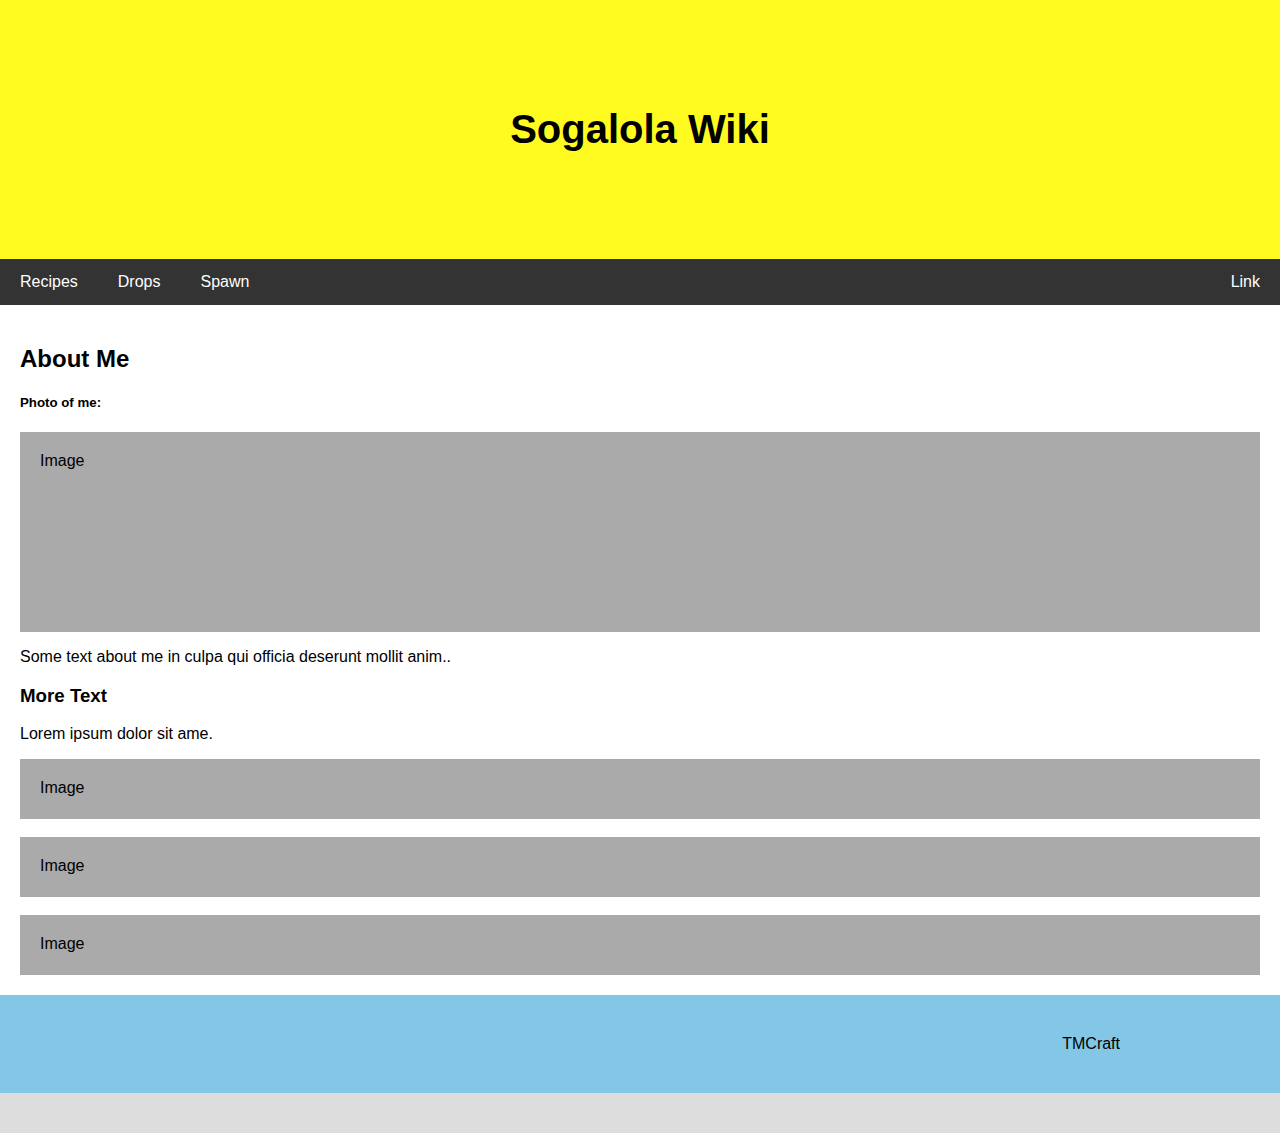
<file: index.html>
<!DOCTYPE html>
<html lang="en">
<head>
<title>Sogalola Wiki</title>
<meta charset="UTF-8">
<meta name="viewport" content="width=device-width, initial-scale=1">
<link rel="stylesheet" href="index.css">
</head>
<body>

<div class="header">
  <h1>Sogalola Wiki</h1>
</div>

<div class="navbar">
  <a href="#/recipes.html">Recipes</a>
  <a href="#">Drops</a>
  <a href="#">Spawn</a>
  <a href="#" class="right">Link</a>
</div>

<div class="row">
  <div class="main">
    <h2>About Me</h2>
    <h5>Photo of me:</h5>
    <div class="fakeimg" style="height:200px;">Image</div>
    <p>Some text about me in culpa qui officia deserunt mollit anim..</p>
    <h3>More Text</h3>
    <p>Lorem ipsum dolor sit ame.</p>
    <div class="fakeimg" style="height:60px;">Image</div><br>
    <div class="fakeimg" style="height:60px;">Image</div><br>
    <div class="fakeimg" style="height:60px;">Image</div>
  </div>
  <div class="side">
    <a href="#/TMCraft/recipe">TMCraft</a>
    <!-- <h2>TITLE HEADING</h2>
    <h5>Title description, Dec 7, 2017</h5>
    <div class="fakeimg" style="height:200px;">Image</div>
    <p>Some text..</p>
    <p>Sunt in culpa qui officia deserunt mollit anim id est laborum consectetur adipiscing elit, sed do eiusmod tempor incididunt ut labore et dolore magna aliqua. Ut enim ad minim veniam, quis nostrud exercitation ullamco.</p>
    <br>
    <h2>TITLE HEADING</h2>
    <h5>Title description, Sep 2, 2017</h5>
    <div class="fakeimg" style="height:200px;">Image</div>
    <p>Some text..</p>
    <p>Sunt in culpa qui officia deserunt mollit anim id est laborum consectetur adipiscing elit, sed do eiusmod tempor incididunt ut labore et dolore magna aliqua. Ut enim ad minim veniam, quis nostrud exercitation ullamco.</p> -->
  </div>
</div>

<div class="footer">
</div>

</body>
</html>
</file>
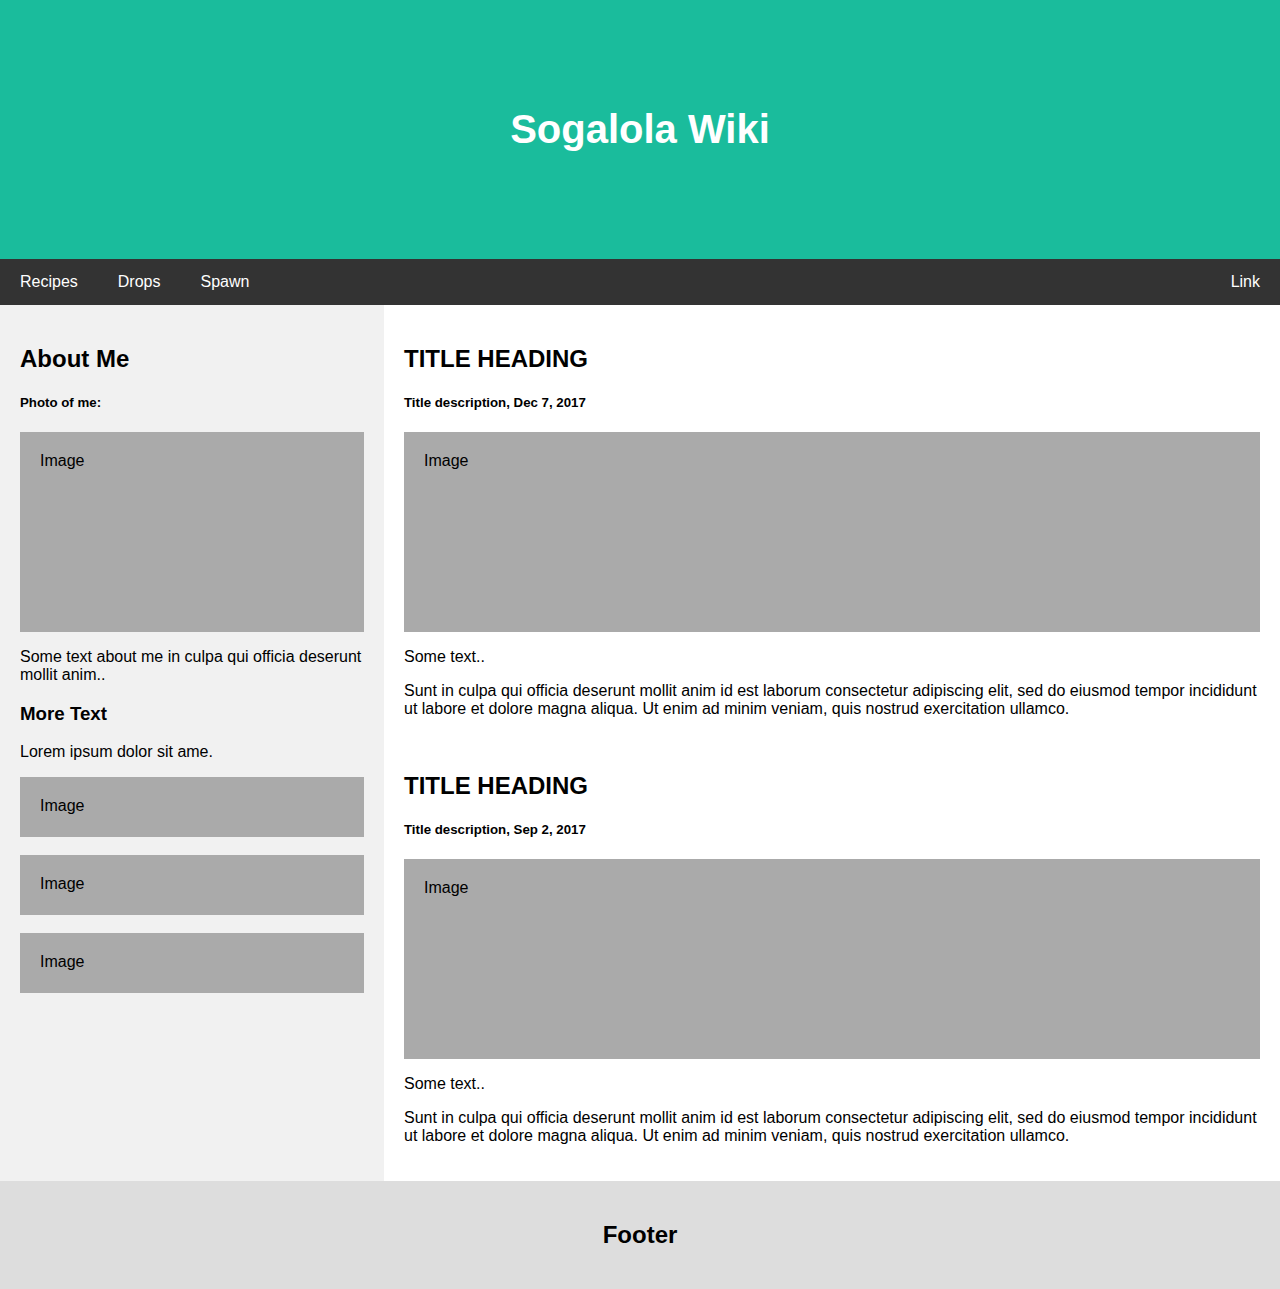
<file: main.html>
<!DOCTYPE html>
<html lang="en">
<head>
<title>Sogalola Wiki</title>
<meta charset="UTF-8">
<meta name="viewport" content="width=device-width, initial-scale=1">
<style>
* {
  box-sizing: border-box;
}

/* Style the body */
body {
  font-family: Arial, Helvetica, sans-serif;
  margin: 0;
}

/* Header/logo Title */
.header {
  padding: 80px;
  text-align: center;
  background: #1abc9c;
  color: white;
}

/* Increase the font size of the heading */
.header h1 {
  font-size: 40px;
}

/* Style the top navigation bar */
.navbar {
  overflow: hidden;
  background-color: #333;
}

/* Style the navigation bar links */
.navbar a {
  float: left;
  display: block;
  color: white;
  text-align: center;
  padding: 14px 20px;
  text-decoration: none;
}

/* Right-aligned link */
.navbar a.right {
  float: right;
}

/* Change color on hover */
.navbar a:hover {
  background-color: #ddd;
  color: black;
}

/* Column container */
.row {  
  display: -ms-flexbox; /* IE10 */
  display: flex;
  -ms-flex-wrap: wrap; /* IE10 */
  flex-wrap: wrap;
}

/* Create two unequal columns that sits next to each other */
/* Sidebar/left column */
.side {
  -ms-flex: 30%; /* IE10 */
  flex: 30%;
  background-color: #f1f1f1;
  padding: 20px;
}

/* Main column */
.main {   
  -ms-flex: 70%; /* IE10 */
  flex: 70%;
  background-color: white;
  padding: 20px;
}

/* Fake image, just for this example */
.fakeimg {
  background-color: #aaa;
  width: 100%;
  padding: 20px;
}

/* Footer */
.footer {
  padding: 20px;
  text-align: center;
  background: #ddd;
}

/* Responsive layout - when the screen is less than 700px wide, make the two columns stack on top of each other instead of next to each other */
@media screen and (max-width: 700px) {
  .row {   
    flex-direction: column;
  }
}

/* Responsive layout - when the screen is less than 400px wide, make the navigation links stack on top of each other instead of next to each other */
@media screen and (max-width: 400px) {
  .navbar a {
    float: none;
    width: 100%;
  }
}
</style>
</head>
<body>

<div class="header">
  <h1>Sogalola Wiki</h1>
</div>

<div class="navbar">
  <a href="#">Recipes</a>
  <a href="#">Drops</a>
  <a href="#">Spawn</a>
  <a href="#" class="right">Link</a>
</div>

<div class="row">
  <div class="side">
    <h2>About Me</h2>
    <h5>Photo of me:</h5>
    <div class="fakeimg" style="height:200px;">Image</div>
    <p>Some text about me in culpa qui officia deserunt mollit anim..</p>
    <h3>More Text</h3>
    <p>Lorem ipsum dolor sit ame.</p>
    <div class="fakeimg" style="height:60px;">Image</div><br>
    <div class="fakeimg" style="height:60px;">Image</div><br>
    <div class="fakeimg" style="height:60px;">Image</div>
  </div>
  <div class="main">
    <h2>TITLE HEADING</h2>
    <h5>Title description, Dec 7, 2017</h5>
    <div class="fakeimg" style="height:200px;">Image</div>
    <p>Some text..</p>
    <p>Sunt in culpa qui officia deserunt mollit anim id est laborum consectetur adipiscing elit, sed do eiusmod tempor incididunt ut labore et dolore magna aliqua. Ut enim ad minim veniam, quis nostrud exercitation ullamco.</p>
    <br>
    <h2>TITLE HEADING</h2>
    <h5>Title description, Sep 2, 2017</h5>
    <div class="fakeimg" style="height:200px;">Image</div>
    <p>Some text..</p>
    <p>Sunt in culpa qui officia deserunt mollit anim id est laborum consectetur adipiscing elit, sed do eiusmod tempor incididunt ut labore et dolore magna aliqua. Ut enim ad minim veniam, quis nostrud exercitation ullamco.</p>
  </div>
</div>

<div class="footer">
  <h2>Footer</h2>
</div>

</body>
</html>
</file>
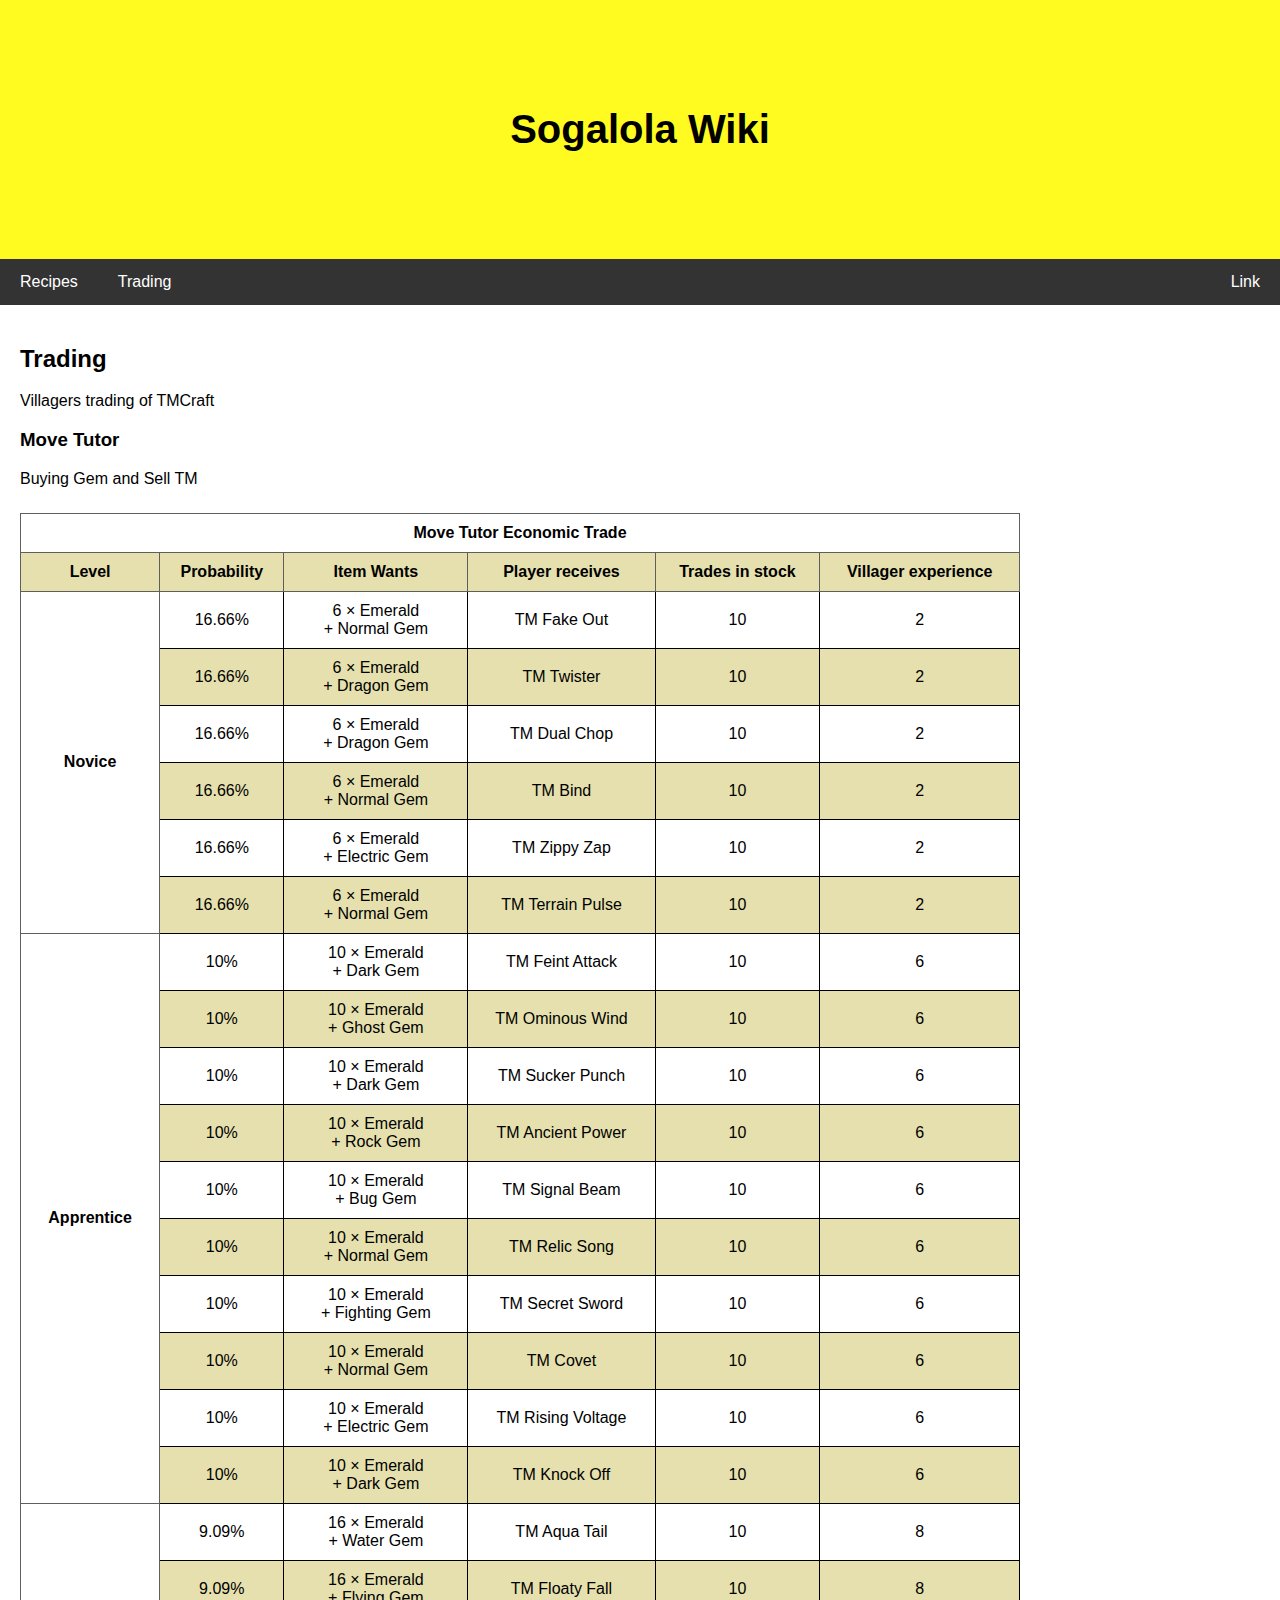
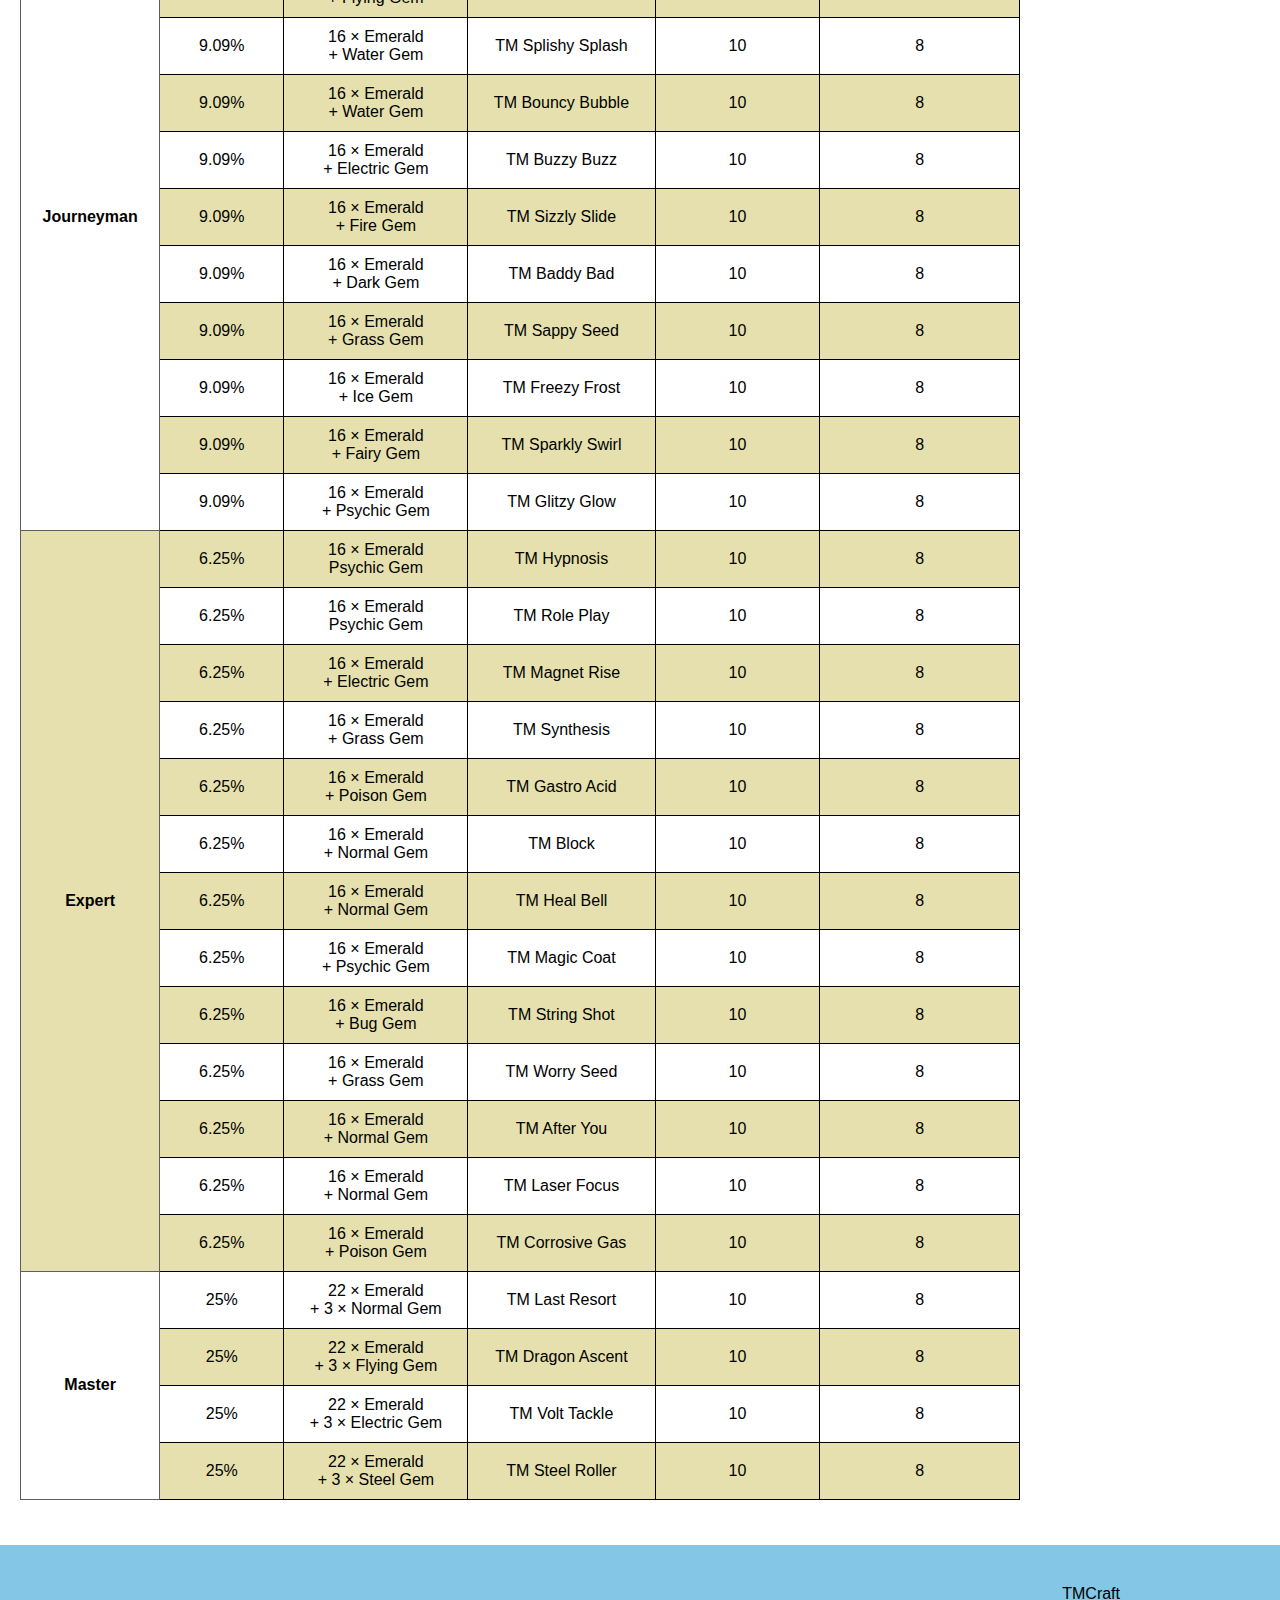
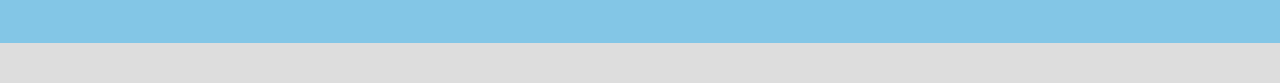
<file: TMCraft/trading.html>
<!DOCTYPE html>
<html lang="en">
<head>
<title>Sogalola Wiki</title>
<meta charset="UTF-8">
<meta name="viewport" content="width=device-width, initial-scale=1">
<link rel="stylesheet" href="tmcraft.css">
</head>
<body>

<div class="header">
  <h1>Sogalola Wiki</h1>
</div>

<div class="navbar">
  <a href="#/recipes.html">Recipes</a>
  <a href="#/trading.html">Trading</a>
  <a href="#" class="right">Link</a>
</div>

<div class="row">
  <div class="main">
    <h2>Trading</h2>
    <p>Villagers trading of TMCraft</p>
<h3>Move Tutor</h3>
<!-- <p>Job site block: <a href="/wiki/Blast_Furnace" title="Blast Furnace"><span class="nowrap"><span class="sprite block-sprite" style="background-image:url(https://static.wikia.nocookie.net/minecraft_gamepedia/images/d/df/BlockCSS.png/revision/latest?cb=20240117193413&cb=20230918142842&cb=20230918142842&cb=20230918142842&cb=20230918142842&cb=20230918142842&version=1695047332160);background-position:-96px -336px"></span><span class="sprite-text">Blast Furnace</span></span></a> -->
</p>
<p>Buying Gem and Sell TM</p>
<table class="table" style="text-align:center" data-description="Move Tutor trades">
    <tbody>
        <tr>
            <th colspan="7">Move Tutor Economic Trade</th>
        </tr>
        <tr>
            <th>Level</th>
            <th>Probability</th>
            <th>Item Wants</th>
            <th>Player receives</th>
            <th>Trades in stock</th>
            <th>Villager experience</th>
        </tr>

        <!-- Novice -->
        <tr> <th rowspan="6">Novice</th>
            <td>16.66%</td>
            <td>6 × Emerald</br>+ Normal Gem</td>
            <td>TM Fake Out</td>
            <td>10</td>
            <td>2</td>
        </tr>
        <tr>
            <td>16.66%</td>
            <td>6 × Emerald</br>+ Dragon Gem</td>
            <td>TM Twister</td>
            <td>10</td>
            <td>2</td>
        </tr>
        <tr>
            <td>16.66%</td>
            <td>6 × Emerald</br>+ Dragon Gem</td>
            <td>TM Dual Chop</td>
            <td>10 </td>
            <td>2</td>
        </tr>
        <tr>
            <td>16.66%</td>
            <td>6 × Emerald</br>+ Normal Gem</td>
            <td>TM Bind</td>
            <td>10</td>
            <td>2</td>
        </tr>
        <tr>
            <td>16.66%</td>
            <td>6 × Emerald</br>+ Electric Gem</td>
            <td>TM Zippy Zap</td>
            <td>10</td>
            <td>2</td>
        </tr>
        <tr>
            <td>16.66%</td>
            <td>6 × Emerald</br>+ Normal Gem</td>
            <td>TM Terrain Pulse</td>
            <td>10</td>
            <td>2</td>
        </tr>

        <!-- Apprentice -->
        <tr><th rowspan="10">Apprentice</th>
            <td>10%</td>
            <td>10 × Emerald</br>+ Dark Gem</td>
            <td>TM Feint Attack</td>
            <td>10</td>
            <td>6</td>
        </tr>
        <tr>
            <td>10%</td>
            <td>10 × Emerald</br>+ Ghost Gem</td>
            <td>TM Ominous Wind</td>
            <td>10</td>
            <td>6</td>
        </tr>
        <tr>
            <td>10%</td>
            <td>10 × Emerald</br>+ Dark Gem</td>
            <td>TM Sucker Punch</td>
            <td>10</td>
            <td>6</td>
        </tr>
        <tr>
            <td>10%</td>
            <td>10 × Emerald</br>+ Rock Gem</td>
            <td>TM Ancient Power</td>
            <td>10</td>
            <td>6</td>
        </tr>
        <tr>
            <td>10%</td>
            <td>10 × Emerald</br>+ Bug Gem</td>
            <td>TM Signal Beam</td>
            <td>10</td>
            <td>6</td>
        </tr>
        <tr>
            <td>10%</td>
            <td>10 × Emerald</br>+ Normal Gem</td>
            <td>TM Relic Song</td>
            <td>10</td>
            <td>6</td>
        </tr>
        <tr>
            <td>10%</td>
            <td>10 × Emerald</br>+ Fighting Gem</td>
            <td>TM Secret Sword</td>
            <td>10</td>
            <td>6</td>
        </tr>
        <tr>
            <td>10%</td>
            <td>10 × Emerald</br>+ Normal Gem</td>
            <td>TM Covet</td>
            <td>10</td>
            <td>6</td>
        </tr>
        <tr>
            <td>10%</td>
            <td>10 × Emerald</br>+ Electric Gem</td>
            <td>TM Rising Voltage</td>
            <td>10</td>
            <td>6</td>
        </tr>
        <tr>
            <td>10%</td>
            <td>10 × Emerald</br>+ Dark Gem</td>
            <td>TM Knock Off</td>
            <td>10</td>
            <td>6</td>
        </tr>

        <!-- Journeyman -->
        <tr> <th rowspan="11">Journeyman</th>
            <td>9.09%</td>
            <td>16 × Emerald</br>+ Water Gem</td>
            <td>TM Aqua Tail</td>
            <td>10</td>
            <td>8</td>
        </tr>
        <tr>
            <td>9.09%</td>
            <td>16 × Emerald</br>+ Flying Gem</td>
            <td>TM Floaty Fall</td>
            <td>10</td>
            <td>8</td>
        </tr>
        <tr>
            <td>9.09%</td>
            <td>16 × Emerald</br>+ Water Gem</td>
            <td>TM Splishy Splash</td>
            <td>10</td>
            <td>8</td>
        </tr>
        <tr>
            <td>9.09%</td>
            <td>16 × Emerald</br>+ Water Gem</td>
            <td>TM Bouncy Bubble</td>
            <td>10</td>
            <td>8</td>
        </tr>
        <tr>
            <td>9.09%</td>
            <td>16 × Emerald</br>+ Electric Gem</td>
            <td>TM Buzzy Buzz</td>
            <td>10</td>
            <td>8</td>
        </tr>
        <tr>
            <td>9.09%</td>
            <td>16 × Emerald</br>+ Fire Gem</td>
            <td>TM Sizzly Slide</td>
            <td>10</td>
            <td>8</td>
        </tr>
        <tr>
            <td>9.09%</td>
            <td>16 × Emerald</br>+ Dark Gem</td>
            <td>TM Baddy Bad</td>
            <td>10</td>
            <td>8</td>
        </tr>
        <tr>
            <td>9.09%</td>
            <td>16 × Emerald</br>+ Grass Gem</td>
            <td>TM Sappy Seed</td>
            <td>10</td>
            <td>8</td>
        </tr>
        <tr>
            <td>9.09%</td>
            <td>16 × Emerald</br>+ Ice Gem</td>
            <td>TM Freezy Frost</td>
            <td>10</td>
            <td>8</td>
        </tr>
        <tr>
            <td>9.09%</td>
            <td>16 × Emerald</br>+ Fairy Gem</td>
            <td>TM Sparkly Swirl</td>
            <td>10</td>
            <td>8</td>
        </tr>
        <tr>
            <td>9.09%</td>
            <td>16 × Emerald</br>+ Psychic Gem</td>
            <td>TM Glitzy Glow</td>
            <td>10</td>
            <td>8</td>
        </tr>

        <!-- Expert -->
        <tr><th rowspan="13">Expert</th>
            <td>6.25%</td>
            <td>16 × Emerald</br>Psychic Gem</td>
            <td>TM Hypnosis</td>
            <td>10</td>
            <td>8</td>
        </tr>
        <tr>
            <td>6.25%</td>
            <td>16 × Emerald</br>Psychic Gem</td>
            <td>TM Role Play</td>
            <td>10</td>
            <td>8</td>
        </tr>
        <tr>
            <td>6.25%</td>
            <td>16 × Emerald</br>+ Electric Gem</td>
            <td>TM Magnet Rise</td>
            <td>10</td>
            <td>8</td>
        </tr>
        <tr>
            <td>6.25%</td>
            <td>16 × Emerald</br>+ Grass Gem</td>
            <td>TM Synthesis</td>
            <td>10</td>
            <td>8</td>
        </tr>
        <tr>
            <td>6.25%</td>
            <td>16 × Emerald</br>+ Poison Gem</td>
            <td>TM Gastro Acid</td>
            <td>10</td>
            <td>8</td>
        </tr>
        <tr>
            <td>6.25%</td>
            <td>16 × Emerald</br>+ Normal Gem</td>
            <td>TM Block</td>
            <td>10</td>
            <td>8</td>
        </tr>
        <tr>
            <td>6.25%</td>
            <td>16 × Emerald</br>+ Normal Gem</td>
            <td>TM Heal Bell</td>
            <td>10</td>
            <td>8</td>
        </tr>
        <tr>
            <td>6.25%</td>
            <td>16 × Emerald</br>+ Psychic Gem</td>
            <td>TM Magic Coat</td>
            <td>10</td>
            <td>8</td>
        </tr>
        <tr>
            <td>6.25%</td>
            <td>16 × Emerald</br>+ Bug Gem</td>
            <td>TM String Shot</td>
            <td>10</td>
            <td>8</td>
        </tr>
        <tr>
            <td>6.25%</td>
            <td>16 × Emerald</br>+ Grass Gem</td>
            <td>TM Worry Seed</td>
            <td>10</td>
            <td>8</td>
        </tr>
        <tr>
            <td>6.25%</td>
            <td>16 × Emerald</br>+ Normal Gem</td>
            <td>TM After You</td>
            <td>10</td>
            <td>8</td>
        </tr>
        <tr>
            <td>6.25%</td>
            <td>16 × Emerald</br>+ Normal Gem</td>
            <td>TM Laser Focus</td>
            <td>10</td>
            <td>8</td>
        </tr>
        <tr>
            <td>6.25%</td>
            <td>16 × Emerald</br>+ Poison Gem</td>
            <td>TM Corrosive Gas</td>
            <td>10</td>
            <td>8</td>
        </tr>

        <tr> <th rowspan="4">Master</th>
            <td>25%</td>
            <td>22 × Emerald</br>+ 3 × Normal Gem</td>
            <td>TM Last Resort</td>
            <td>10</td>
            <td>8</td>
        </tr>
        <tr>
            <td>25%</td>
            <td>22 × Emerald</br>+ 3 × Flying Gem</td>
            <td>TM Dragon Ascent</td>
            <td>10</td>
            <td>8</td>
        </tr>
        <tr>
            <td>25%</td>
            <td>22 × Emerald</br>+ 3 × Electric Gem</td>
            <td>TM Volt Tackle</td>
            <td>10</td>
            <td>8</td>
        </tr>
        <tr>
            <td>25%</td>
            <td>22 × Emerald</br>+ 3 × Steel Gem</td>
            <td>TM Steel Roller</td>
            <td>10</td>
            <td>8</td>
        </tr>
</tr></tbody></table>
  </div>
  <div class="side">
    <a href="#/TMCraft/recipe">TMCraft</a>
</div>
</div>

<div class="footer">
</div>

</body>
</html>
</file>
<file: index.css>
/* Style the body */
body {
  font-family: Arial, Helvetica, sans-serif;
  margin: 0;
}

/* Header/logo Title */
.header {
  padding: 80px;
  text-align: center;
  background: #fffb21;
  color: black;
}

/* Increase the font size of the heading */
.header h1 {
  font-size: 40px;
}

/* Style the top navigation bar */
.navbar {
  overflow: hidden;
  background-color: #333;
}

/* Style the navigation bar links */
.navbar a {
  float: left;
  display: block;
  color: white;
  text-align: center;
  padding: 14px 20px;
  text-decoration: none;
}

/* Right-aligned link */
.navbar a.right {
  float: right;
}

/* Change color on hover */
.navbar a:hover {
  background-color: #ddd;
  color: black;
}

/* Column container */
.row {  
  display: -ms-flexbox; /* IE10 */
  display: flex;
  -ms-flex-wrap: wrap; /* IE10 */
  flex-wrap: wrap;
}

/* Create two unequal columns that sits next to each other */
/* Sidebar/left column */
.side {
  -ms-flex: 20%; /* IE10 */
  flex: 20%;
  background-color: #83c6e6;
  padding: 20px;
}

/* Change color on hover */
.side a:hover {
  background-color: #ffffff70;
  color: black;
}
/* Style the navigation bar links */
.side a {
  float: right;
  display: block;
  color: black;
  text-align: center;
  padding: 20px 140px;
  text-decoration: none;
}
/* Main column */
.main {   
  -ms-flex: 80%; /* IE10 */
  flex: 80%;
  background-color: white;
  padding: 20px;
}

/* Fake image, just for this example */
.fakeimg {
  background-color: #aaa;
  width: 100%;
  padding: 20px;
}

/* Footer */
.footer {
  padding: 20px;
  text-align: center;
  background: #ddd;
}

* {
  box-sizing: border-box;
}

/* Responsive layout - when the screen is less than 700px wide, make the two columns stack on top of each other instead of next to each other */
@media screen and (max-width: 700px) {
  .row {   
    flex-direction: column;
  }
}

/* Responsive layout - when the screen is less than 400px wide, make the navigation links stack on top of each other instead of next to each other */
@media screen and (max-width: 400px) {
  .navbar a {
    float: none;
    width: 100%;
  }
}
</file>
<file: TMCraft/tmcraft.css>
/* Style the body */
body {
    font-family: Arial, Helvetica, sans-serif;
    margin: 0;
}

/* Header/logo Title */
.header {
    padding: 80px;
    text-align: center;
    background: #fffb21;
    color: black;
}

/* Increase the font size of the heading */
.header h1 {
    font-size: 40px;
}

/* Style the top navigation bar */
.navbar {
    overflow: hidden;
    background-color: #333;
}

/* Style the navigation bar links */
.navbar a {
    float: left;
    display: block;
    color: white;
    text-align: center;
    padding: 14px 20px;
    text-decoration: none;
}

/* Right-aligned link */
.navbar a.right {
    float: right;
}

/* Change color on hover */
.navbar a:hover {
    background-color: #ddd;
    color: black;
}

/* Column container */
.row {  
    display: -ms-flexbox; /* IE10 */
    display: flex;
    -ms-flex-wrap: wrap; /* IE10 */
    flex-wrap: wrap;
}

/* Create two unequal columns that sits next to each other */
/* Sidebar/left column */
.side {
    -ms-flex: 20%; /* IE10 */
    flex: 20%;
    background-color: #83c6e6;
    padding: 20px;
}

/* Change color on hover */
.side a:hover {
    background-color: #ffffff70;
    color: black;
}
/* Style the navigation bar links */
.side a {
    float: right;
    display: block;
    color: black;
    text-align: center;
    padding: 20px 140px;
    text-decoration: none;
}
/* Main column */
.main {   
    -ms-flex: 80%; /* IE10 */
    flex: 80%;
    background-color: white;
    padding: 20px;
}

.table, td, th {
  border: 1px solid;
  padding: 10px;
}
.table {
    border-radius: 25px;
    border-collapse: collapse;
    margin: 25px 0;
    font-size: medium;
    min-width: 1000px;
    border-radius: 10px;
}
.table thead tr{
    background-color: #e4dda3;
    color: black;
    text-align: center;
}
.table th,
.table tbody tr {
    border: 1px solid #5e5e5e;
}
.table tbody tr:nth-of-type(even) {
    background-color: #e5e0ad
}

/* Footer */
.footer {
    padding: 20px;
    text-align: center;
    background: #ddd;
}

* {
    box-sizing: border-box;
}

/* Responsive layout - when the screen is less than 700px wide, make the two columns stack on top of each other instead of next to each other */
@media screen and (max-width: 700px) {
    .row {   
        flex-direction: column;
    }
}

/* Responsive layout - when the screen is less than 400px wide, make the navigation links stack on top of each other instead of next to each other */
@media screen and (max-width: 400px) {
    .navbar a {
        float: none;
        width: 100%;
    }
}
</file>
